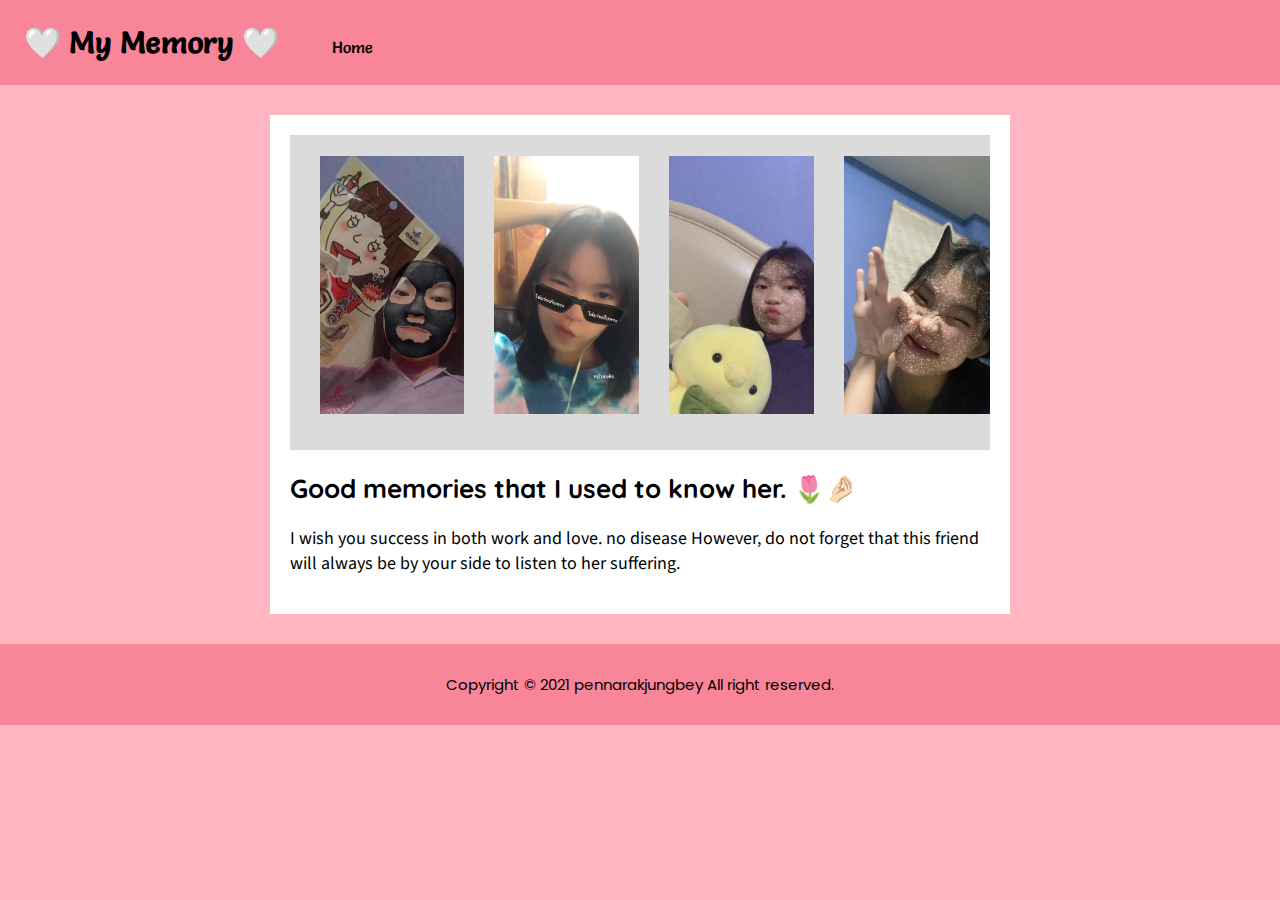
<file: gallery.html>
<!DOCTYPE html>
<html>
    <head>
        <title>remembrance🤍</title>
        <link rel="stylesheet" href="gallery.css">
        <link rel="preconnect" href="https://fonts.gstatic.com">
        <link href="https://fonts.googleapis.com/css2?family=Salsa&display=swap" rel="stylesheet">
        <link href="https://fonts.googleapis.com/css2?family=Quicksand:wght@700&display=swap" rel="stylesheet">
        <link rel="preconnect" href="https://fonts.gstatic.com">
        <link href="https://fonts.googleapis.com/css2?family=Source+Sans+Pro:wght@300&display=swap" rel="stylesheet">
        <link rel="preconnect" href="https://fonts.googleapis.com">
        <link rel="preconnect" href="https://fonts.googleapis.com">
        <link rel="preconnect" href="https://fonts.gstatic.com" crossorigin>
        <link href="https://fonts.googleapis.com/css2?family=Poppins&display=swap" rel="stylesheet">
    </head>
    <body>
        <header class="top-header">
            <a class="menu-item brand" href="#">🤍 My Memory 🤍</a>
            <a class="menu-item" href="index.html">Home</a>
        </header>
        <div class="main-content">
              <div class="box"> 
                <div class="gallery-wrapper">
                    <div class="gallery-scroll">
                      <div class="gallery">
                        <div class="item">
                          <img src="a1.JPG" alt="Image" />
                        </div>
                        <div class="item">
                          <img src="a2.PNG" alt="Image" />
                        </div>
                        <div class="item">
                          <img src="a3.JPG" alt="Image" />
                        </div>
                        <div class="item">
                          <img src="a4.PNG" alt="Image" />
                        </div>
                        <div class="item">
                          <img src="a5.JPG" alt="Image" />
                        </div>
                        <div class="item">
                          <img src="a6.JPG" alt="Image" />
                        </div>
                        <div class="item">
                          <img src="a7.JPG" alt="Image" />
                        </div>
                        <div class="item">
                          <img src="a8.JPG" alt="Image" />
                        </div>
                        <div class="item">
                          <img src="a9.JPG" alt="Image" />
                        </div>
                        <div class="item">
                          <img src="b1.PNG" alt="Image" />
                        </div>
                        <div class="item">
                          <img src="b2.JPG" alt="Image" />
                        </div>
                        <div class="item">
                          <img src="b3.JPG" alt="Image" />
                        </div>
                        <div class="item">
                          <img src="b4.JPG" alt="Image" />
                        </div>
                        <div class="item">
                          <img src="b5.PNG" alt="Image" />
                        </div>
                        <div class="item">
                          <img src="b6.JPG" alt="Image" />
                        </div>
                        <div class="item">
                          <img src="b7.JPG" alt="Image" />
                        </div>
                        <div class="item">
                          <img src="b8.JPG" alt="Image" />
                        </div>
                        <div class="item">
                          <img src="b9.JPG" alt="Image" />
                        </div>
                        <div class="item">
                          <img src="c1.PNG" alt="Image" />
                        </div>
                        <div class="item">
                          <img src="c2.PNG" alt="Image" />
                        </div>
                        <div class="item">
                          <img src="c3.PNG" alt="Image" />
                        </div>
                        <div class="item">
                          <img src="c4.PNG" alt="Image" />
                        </div>
                        <div class="item">
                          <img src="c5.JPG" alt="Image" />
                        </div>
                        <div class="item">
                          <img src="c6.JPG" alt="Image" />
                        </div>
                        <div class="item">
                          <img src="c7.JPG" alt="Image" />
                        </div>
                        <div class="item">
                          <img src="c8.JPG" alt="Image" />
                        </div>
                        <div class="item">
                          <img src="c9.JPG" alt="Image" />
                        </div>
                        <div class="item">
                          <img src="d1.JPG" alt="Image" />
                        </div>
                        <div class="item">
                          <img src="d2.JPG" alt="Image" />
                        </div>
                        <div class="item">
                          <img src="d3.JPG" alt="Image" />
                        </div>
                        <div class="item">
                          <img src="d4.JPG" alt="Image" />
                        </div>
                        <div class="item">
                          <img src="d5.PNG" alt="Image" />
                        </div>
                        <div class="item">
                          <img src="d6.JPG" alt="Image" />
                        </div>
                        <div class="item">
                          <img src="d7.JPG" alt="Image" />
                        </div>
                        <div class="item">
                          <img src="d8.JPG" alt="Image" />
                        </div>
                        <div class="item">
                          <img src="d9.JPG" alt="Image" />
                        </div>
                        <div class="item">
                          <img src="e1.JPG" alt="Image" />
                        </div>
                        <div class="item">
                          <img src="e2.JPG" alt="Image" />
                        </div>
                        <div class="item">
                          <img src="e3.JPG" alt="Image" />
                        </div>
                        <div class="item">
                          <img src="e4.JPG" alt="Image" />
                        </div>
                        <div class="item">
                          <img src="e5.JPG" alt="Image" />
                        </div>
                        <div class="item">
                          <img src="e6.JPG" alt="Image" />
                        </div>
                        <div class="item">
                          <img src="e7.PNG" alt="Image" />
                        </div>
                        <div class="item">
                          <img src="e8.JPG" alt="Image" />
                        </div>
                        <div class="item">
                          <img src="e9.PNG" alt="Image" />
                        </div>
                        <div class="item">
                          <img src="f1.PNG" alt="Image" />
                        </div> 
                        <div class="item">
                          <img src="f2.JPG" alt="Image" />
                        </div> 
                        <div class="item">
                          <img src="f3.jpg" alt="Image" />
                        </div> 
                        <div class="item">
                          <img src="love.jpg" alt="Image" />
                        </div>
                      </div>
                    </div>
                  </div> 
                <h2 class="name">Good memories that I used to know her. 🌷🤌🏻</h2>
                <p class="text-content">
                  I wish you success in both work and love. no disease However, do not forget that this friend will always be by your side to listen to her suffering.
                </p>  
            </div>
        </div>
        <footer class="botton-footer">
            <p class="text-footer">Copyright &copy; 2021 pennarakjungbey All right reserved.</p>
        </footer>
    </body>
</html>
</file>
<file: gallery.css>
html, body {
  background-color: lightpink;
  margin: 0;
  padding: 0;
}

.top-header{
  background-color: rgb(248, 133, 152);
  font-family: 'Salsa', cursive;
}

.menu-item{
  color: black;
  padding: 24px;
  display: inline-block;
  text-decoration: none;
}

.brand{
  font-size: 30px;
  font-weight: 600;
}

.main-content{
  max-width: 800px;
  margin: auto;
}

.box{
  background-color: white;
  padding: 20px;
  margin: 30px;
}

.name{
  font-family: 'Quicksand', sans-serif;
  font-size: 26px;
}

.text-content{
  font-family: 'Source Sans Pro', sans-serif;
  font-size: 18px;
}

.gallery-wrapper {
  background-color: #dbdbdb;
  box-sizing: border-box;
  height: 315px;
  overflow: hidden;
}

.gallery-scroll {
  box-sizing: border-box;
  height: 315px;
  overflow-x: auto;
  overflow-y: hidden;
}

.gallery {
  background-color: #dbdbdb;
  display: flex;
  box-sizing: border-box;
  width: max-content;
  height: 300px;
  padding: 0px 15px;
}

.item {
  box-sizing: border-box;
  height: 100%;
  padding: 21px 15px;
}

.item img {
  display: block;
  height: 100%;
}

.botton-footer{
  background-color: rgb(248, 133, 152);
  padding: 14px;
}

.text-footer{
  font-size: 15px;
  text-align: center;
  font-family: 'Poppins', sans-serif;
}
</file>
